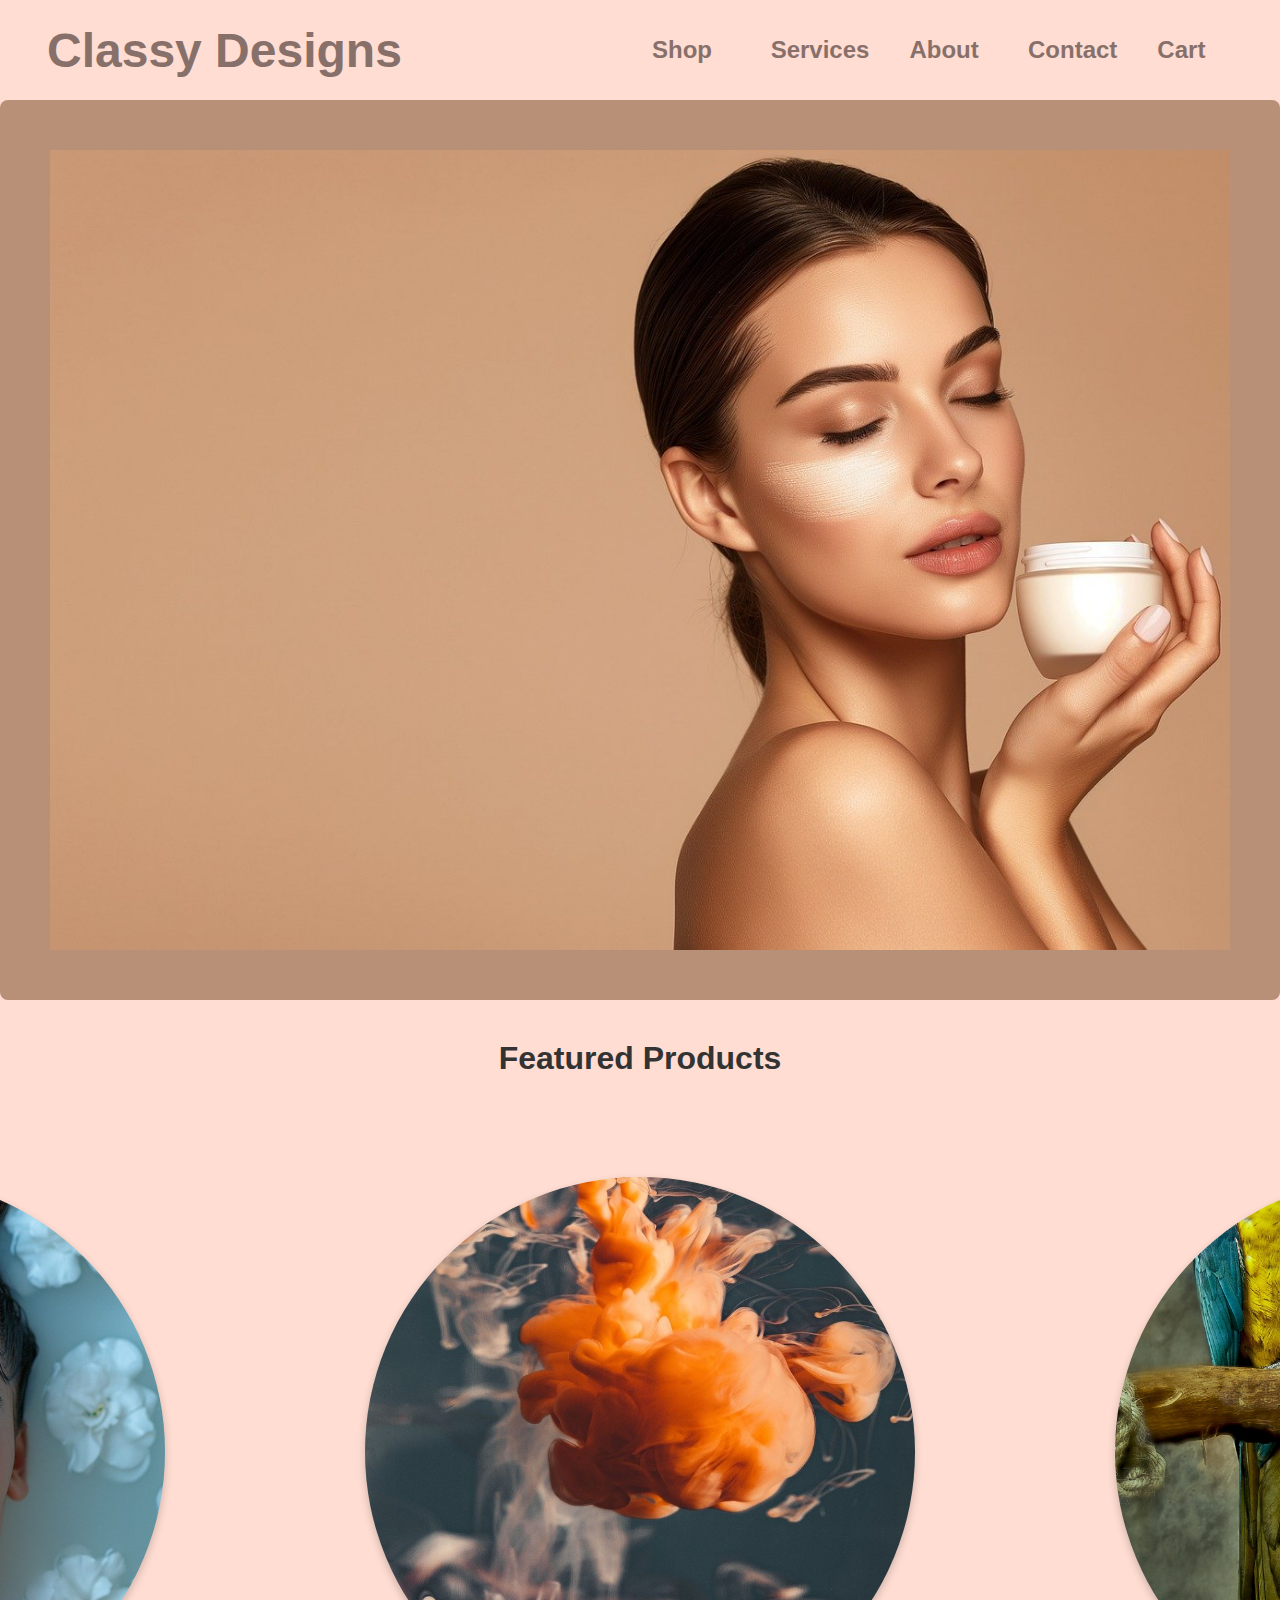
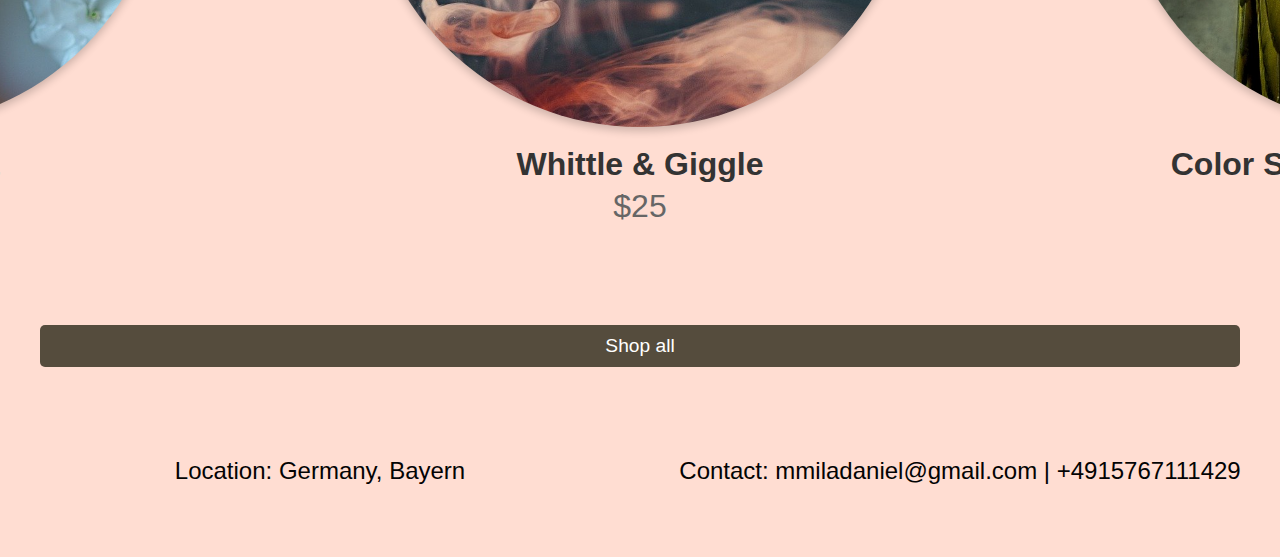
<file: Home-page/index.html>
<!DOCTYPE html>
<html lang="en">
  <head>
    <meta charset="UTF-8" />
    <meta name="viewport" content="width=device-width, initial-scale=1.0" />
    <title>Classy Designs</title>
    <link rel="stylesheet" href="./style.css" />
  </head>
  <body>
    <!-- Header -->
    <header>
      <h1><a href="./index.html">Classy Designs</a></h1>
      <nav>
        <a href="../shop/Shop.html">Shop</a>
        <a href="../Services/Services.html">Services</a>
        <a href="../About/About.html">About</a>
        <a href="../Contact/Contact.html">Contact</a>
        <a href="../Cart/Cart.html">Cart</a>
      </nav>
    </header>

    <!-- Main Content -->
    <main>
      <section class="hero">
        <div>
          <img src="../assets/images/woman-8606998_1280.png" alt="" />
        </div>
      </section>

      <!-- Featured Products Section -->
      <section class="featured-products">
        <h2>Featured Products</h2>

        <!-- Product Grid -->
        <div class="products">
          <!-- Product 1 -->
          <div class="product">
            <img
              src="../assets/images/ai-generated-8626811_1280.png"
              alt="Doodle Toolkit" />
            <h3>Doodle Toolkit</h3>
            <p>$25</p>
          </div>

          <!-- Product 2 -->
          <div class="product">
            <img
              src="../assets/images/color-7543677_1280.jpg"
              alt="Whittle & Giggle" />
            <h3>Whittle & Giggle</h3>
            <p>$25</p>
          </div>

          <!-- Product 3 -->
          <div class="product">
            <img src="../assets/images/parrot-846074_1280.jpg" />
            <h3>Color Splash Graphic Toolkit</h3>
            <p>$25</p>
          </div>
        </div>

        <!-- Shop All Button -->
        <a href="../shop/Shop.html" class="shop-all-button">Shop all</a>
      </section>
    </main>

    <!-- Footer with Contact Information -->
    <footer>
      <p>Location: Germany, Bayern</p>
      <p>Contact: mmiladaniel@gmail.com | +4915767111429</p>
    </footer>

    <script src="./script.js"></script>
  </body>
</html>
</file>
<file: Home-page/style.css>
/* Basic Reset */
* {
  margin: 0;
  padding: 0;
  box-sizing: border-box;
  background-color: rgb(255, 221, 210);
  width: 100%;
}

body {
  font-family:'Gill Sans', 'Gill Sans MT', Calibri, 'Trebuchet MS', sans-serif;
  color: #333;
  width: 100%;
}

/* Header */
/* Header Styling */
header {
  display: flex;
  justify-content: space-between;
  align-items: center;
  color: #88706a;
  padding: 1em 2em;
  height: 100px;
}

/* Header Title Styling */
header h1 a {
  font-size: 1.5em;
  margin: 15px;
  background-color: none;
  color: #88706a;
  text-decoration: none;
  font-weight: bold;

}

/* Navigation Styling */
nav {
  display: flex;
  gap: 1em;
}

/* Links Styling */
nav a {
  font-size: 1.5em;
  color: #88706a;
  text-decoration: none;
  font-weight: bold;
  font-family:'Gill Sans', 'Gill Sans MT', Calibri, 'Trebuchet MS', sans-serif;
  padding: 0.5em;
  transition: color 0.3s ease;
}
header h1 a:hover {
  color: #000000; /* Change color on hover */
}

nav a:hover {
  color: #000000; /* Change color on hover */
}

.hero {
  display: flex;
  flex-direction: column;
  align-items: center;
  justify-content: center;
  text-align: center;
  padding: 50px;
  background-color: #b88f77;
  border-radius: 8px;
  height: 100vh;
}
.hero div {

  height: 100%;
}
.hero div img {
width: 100%;
height: 100%;
}


/* Categories Section */
#categories {
  display: flex;
  justify-content: space-around;
  padding: 2em;
}

/* Category Styling */
.category {
  padding: 1em;
  text-align: center;
  background-color: #ddd;
  margin: 1em;
  flex: 1;
}

/* Products Section */
.featured-products {
  text-align: center;
  padding: 40px;
}

.featured-products h2 {
  font-size: 2rem;
  margin-bottom: 30px;
  color: #333;
}

/* Products grid styling */
.products {
  display: flex;
  gap: 200px;
  justify-content: center;
  align-items: center;
 margin-bottom: 100px;
 margin-top: 100px;
 width: 100%;
}

/* Individual Product styling */
.product {
display: block;
  width: 100%;
}

.product img {
  width: 550px;
  height: 550px;
  border-radius: 50%;
  object-fit: cover;
  box-shadow: 0px 4px 8px rgba(0, 0, 0, 0.2);
  margin-bottom: 15px;
}

.product h3 {
  font-size: 2rem;
  color: #333;
  margin-bottom: 5px;
}

.product p {
  font-size: 2rem;
  color: #666;
}

/* Shop All Button */
.shop-all-button {
  display: inline-block;
  padding: 10px 20px;
  background-color: #554c3d;
  color: white;
  font-size: 1.2rem;
  text-decoration: none;
  border-radius: 5px;
  cursor: pointer;
}

.shop-all-button:hover {
  background-color: #403a2d;
}

/* Footer */
footer {
  background-color: #444;
  color: #030303;
  text-align: center;
  height: 100px;
  justify-items: center;
  display: flex;
  font-size: 1.5em;
  margin-top: 50px;
}
</file>
